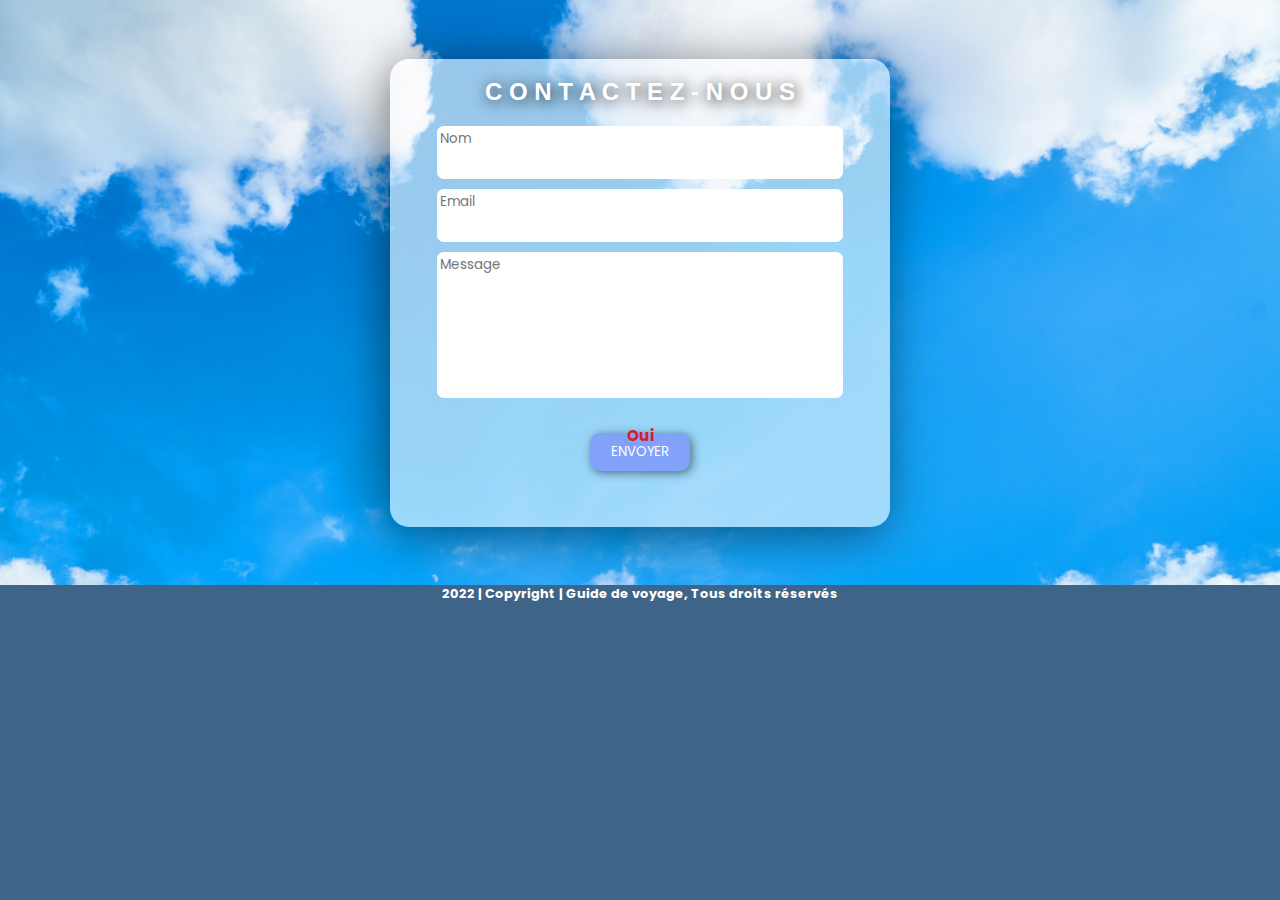
<file: mes projets/agence_voyage/index.html>
<!DOCTYPE html>
<html lang="en">
<head>
    <meta charset="UTF-8">
    <meta http-equiv="X-UA-Compatible" content="IE=edge">
    <meta name="viewport" content="width=device-width, initial-scale=1.0">
    <link rel="stylesheet" href="./asset/styles.css">
    <title>Agence Voyage</title>
    <link rel="preconnect" href="https://fonts.googleapis.com">
    <link rel="preconnect" href="https://fonts.gstatic.com" crossorigin>
    <link href="https://fonts.googleapis.com/css2?family=Poppins:wght@300&display=swap" rel="stylesheet">

</head>
<body>
    <section class="section_contact">
        <div class="box_contact">
            <h2 class="contacteznous">C O N T A C T E Z - N O U S</h2>
            <textarea type="text" placeholder="Nom" class="box_contact_textfield"></textarea>
            <textarea type="text" placeholder="Email" class="box_contact_textfield" id="email"></textarea>
            <textarea class="box_contact_textfield box_contact_textfield_message" placeholder="Message"></textarea>
            <input class="btn_valider_contact" value="ENVOYER" type="button" onclick="test()"/>
            <h2 class="alertmessage">Oui</h2>
            </div>
    </section>
    <section>
    <h2 class="copyright"> 2022 | Copyright | Guide de voyage, Tous droits réservés </h2>
    </section>
    
    <script src="./asset/contact.js">
    </script>  

</body>
</html>
</file>
<file: mes projets/agence_voyage/asset/styles.css>
*{
    font-family: 'Poppins', sans-serif;
}

body{
    margin: 0px;
    padding: 0px;
    background-color: rgb(62, 100, 136);
}

.contacteznous{
    text-align: center;
    color: white;
    text-shadow: 2px 2px 15px rgb(0, 0, 0);
    font-family: Verdana, Geneva, Tahoma, sans-serif;
}

.section_contact{
    min-height: 500px;
    height: 65vh;
    width: 100vw;
    color: blanchedalmond;
    background-color: black;
    background-image: url(./img/sky.jpg);
    background-repeat: no-repeat;
    background-size: cover;
    display: flex;
    overflow: auto;
}

.box_contact{
    width: 35%;
    min-width: 500px;
    height: 80%;
    background-color: rgba(255, 255, 255, 0.6);
    border-radius: 1.5vw;
    margin: auto;
    box-shadow: -5px 7px 50px rgb(0, 0, 0, 0.5);
    position: relative;
}

.box_contact_textfield{
    width: 80%;
    display: flex;
    margin: 0 auto;
    margin-top: 2%;
    height: 10%;
    top: 0%;
    border-radius: 0.5vw;
    border-color: white;
    background-color: white;
    outline-color: white;
    lighting-color: white;
    border-inline-end-color: white;
    resize: none;
    color: gray;
}

.alertmessage{
    color: rgb(214, 31, 31);
    width: 100%;
    height: auto;
    text-align: center;
    font-size: 15px;
    margin-top: 0%;
    position: absolute;
    top: 78%;
}

.box_contact_textfield_message{
   height: 30%;
}

.btn_valider_contact{
    height: 8%;
    width: 20%;
    background-color: rgb(130, 161, 248);
    border-radius: 10px;
    margin-top: 7%;
    margin-left: 40%;
    vertical-align: middle;
    border-color: rgba(255, 255, 255, 0);
    box-shadow: 2px 2px 10px rgb(0, 0, 0, 0.5);
    color: white;

}

.copyright{
    color: white;
    margin: 0 auto;
    width: 100vw;
    text-align: center;
    height: 5vh;
    font-size: 80%;
}
</file>
